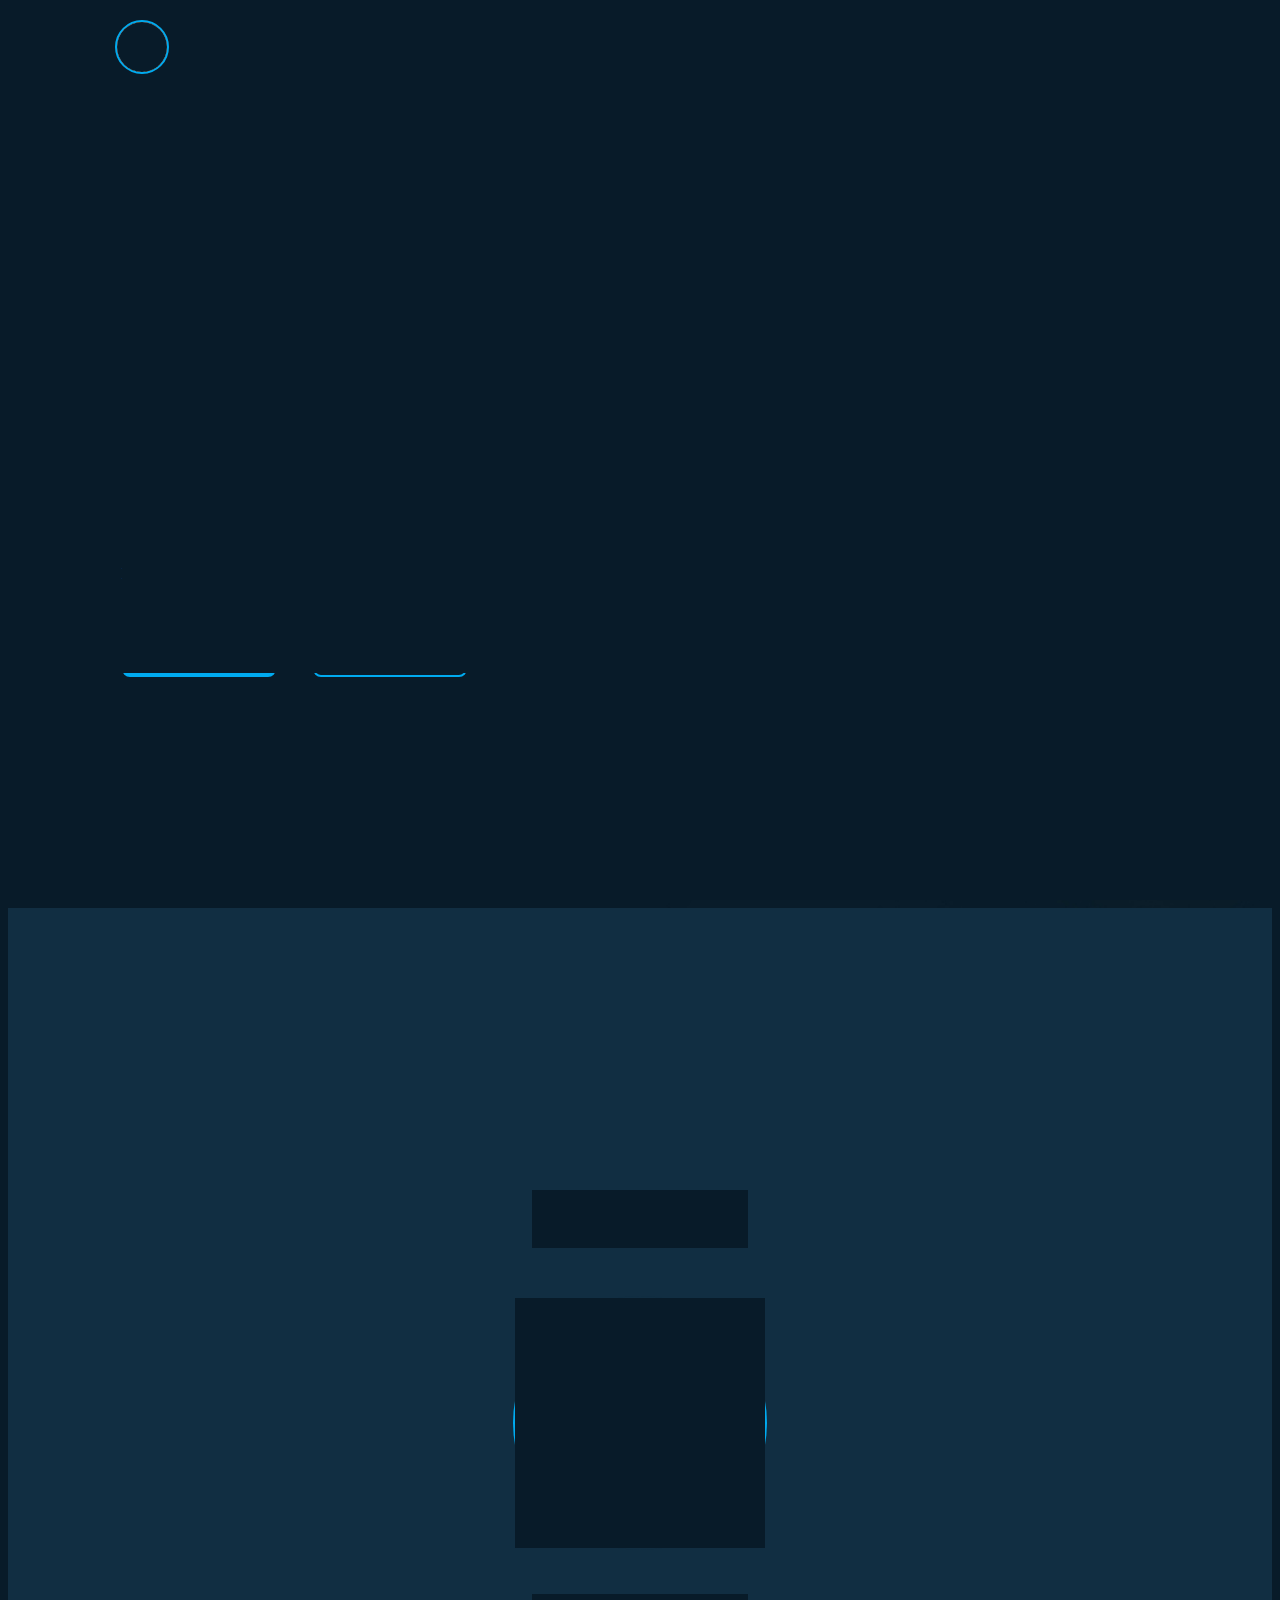
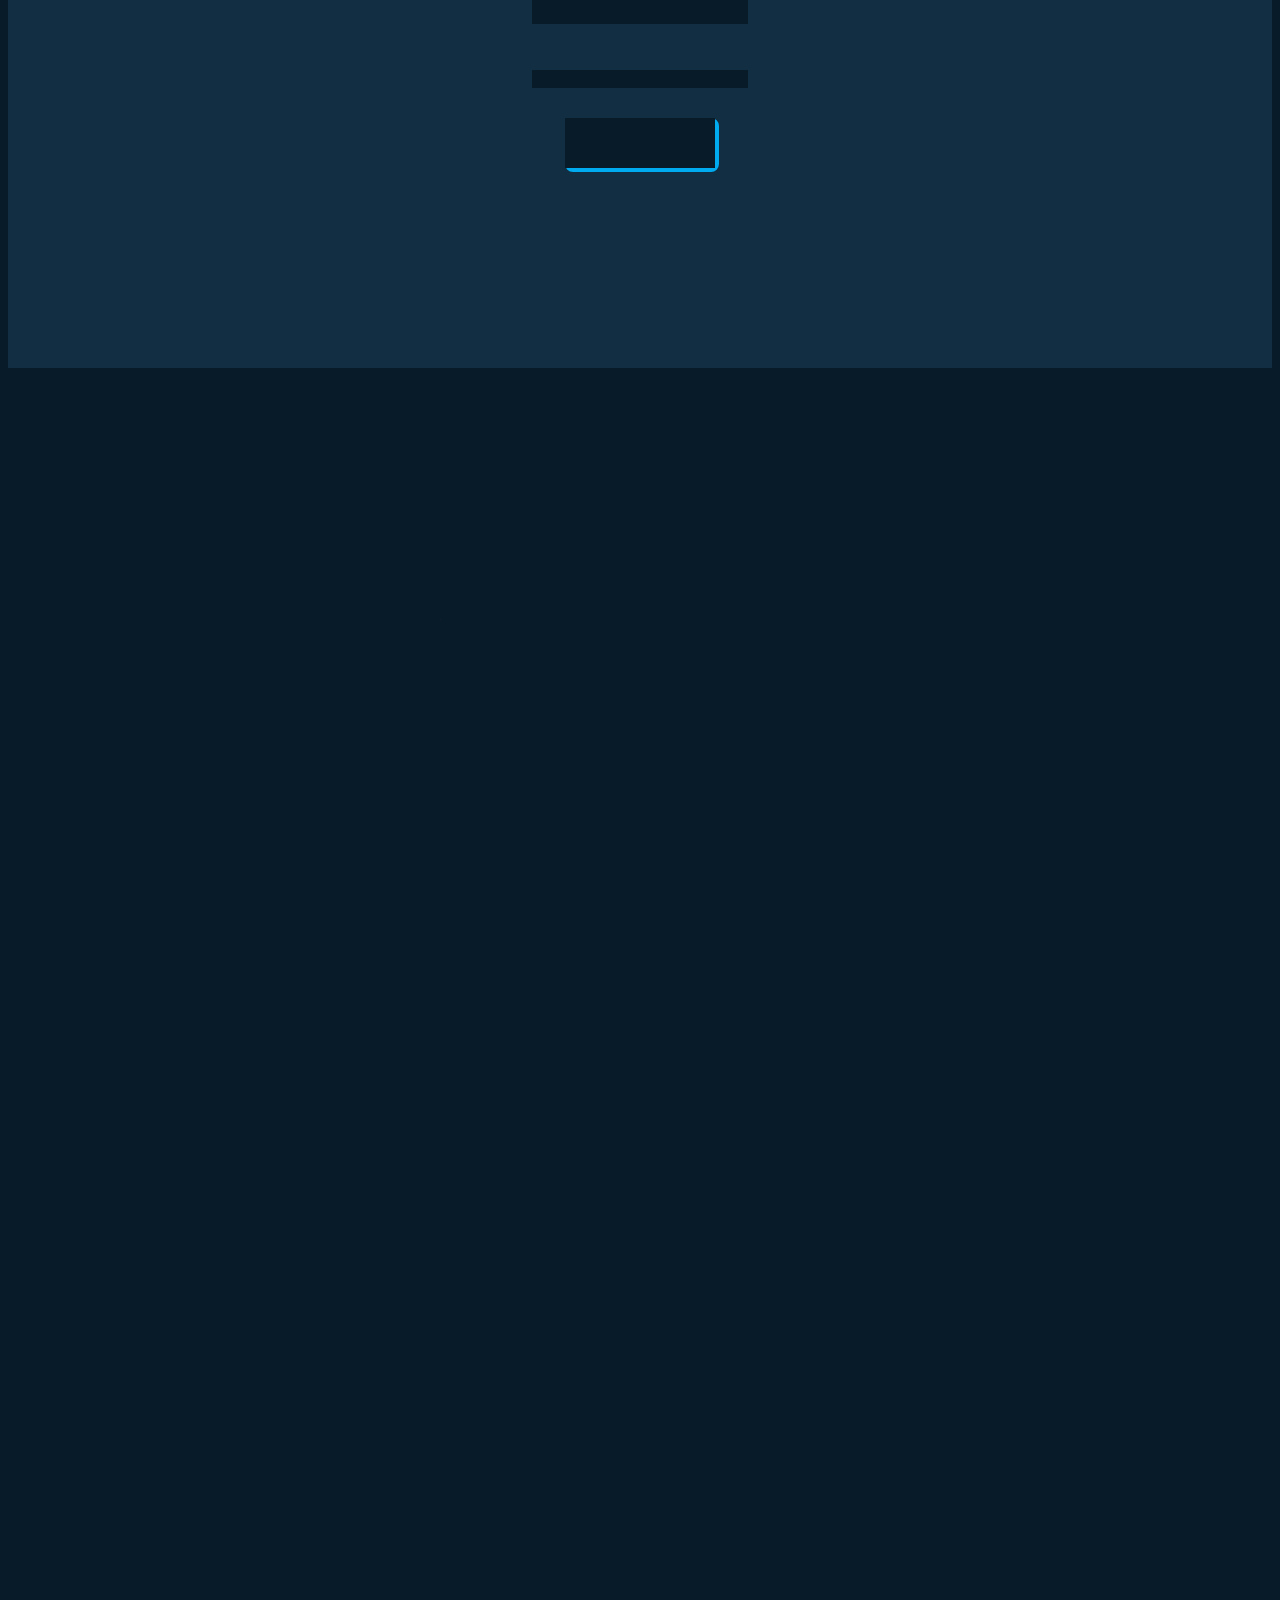
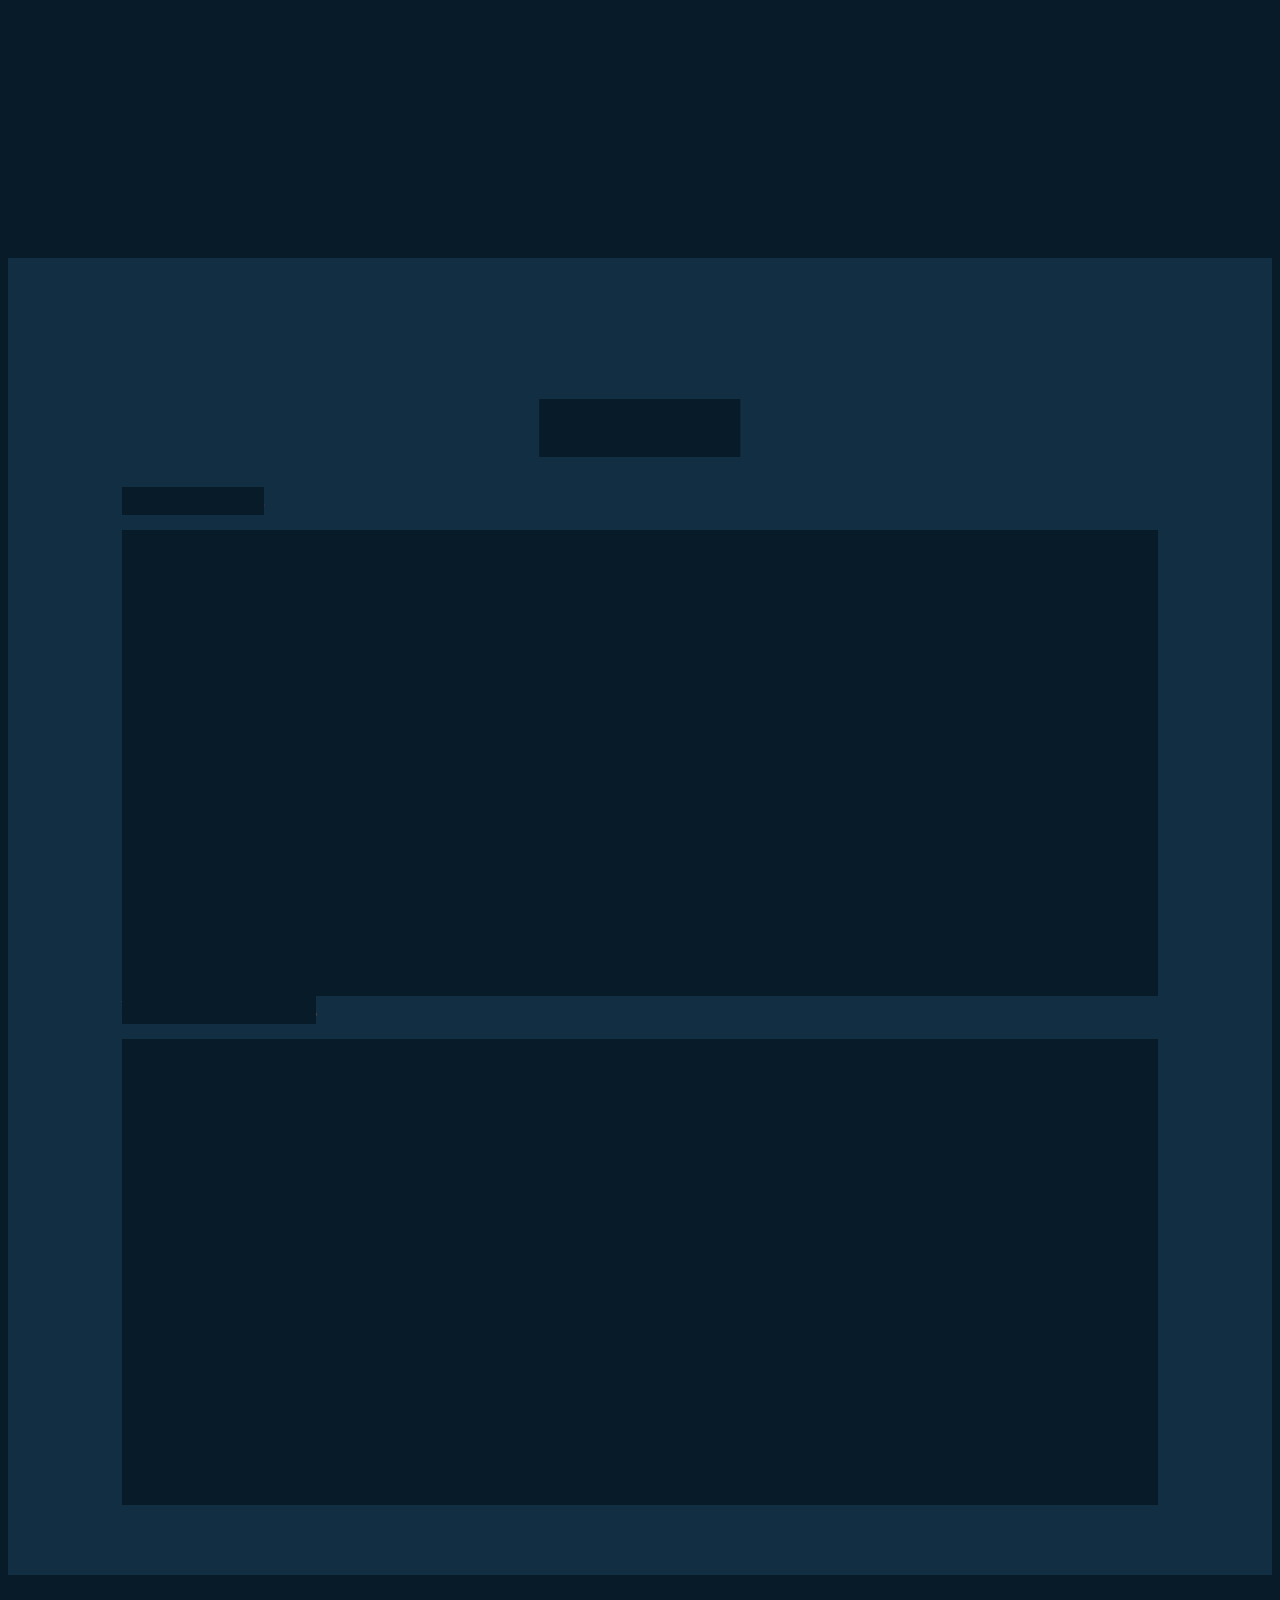
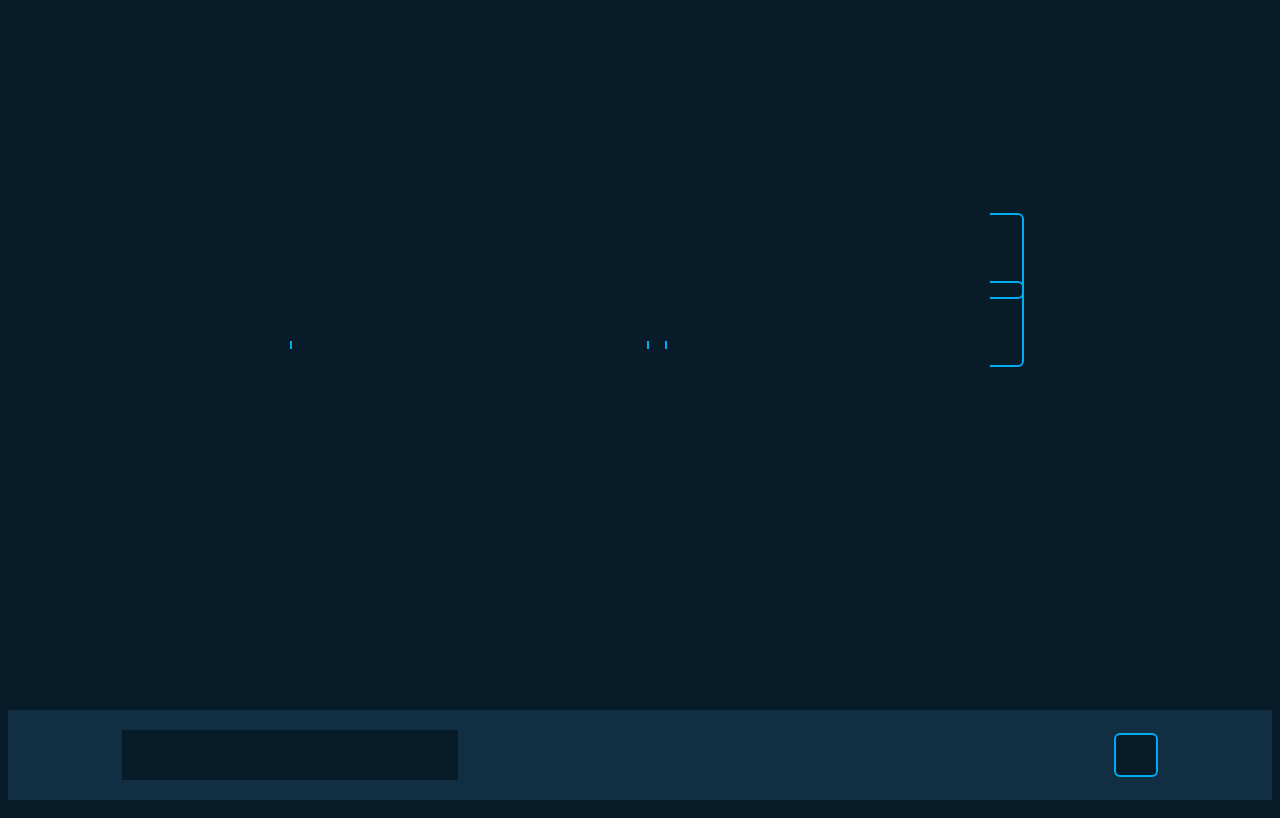
<file: Portfolio/index.html>
<!DOCTYPE html>
<html lang="en" dir="ltr">
    <head>
        <meta charset="UTF-8" />
        <meta http-equiv="X-UA-Compatible" content="IE=edge" />
        <meta name="viewport" content="width=device-width, initial-scale=1.0" />
        <title>PORTFOLIO</title>
        <link rel="stylesheet" type="text/css" href="style.css" />
        <!-- box icons -->
        <link href='https://unpkg.com/boxicons@2.1.4/css/boxicons.min.css' rel='stylesheet'>
    </head>
    <body>
        <header class="header">
            <a href="#" class="logo"><img src="images/logo.png" alt=""><span class="animate" style="--i:1;"></span></a>
            <div class="bx bx-menu" id="menu-icon"><span class="animate" style="--i:2;"></span></div>
            <nav class="navbar">
                <a href="#home" class="active">Home</a>
                <a href="#about">About</a>
                <a href="#education">Education</a>
                <a href="#skills">Skills</a>
                <a href="#contact">Contact</a>
                <span class="active-nav"></span>
                <span class="animate" style="--i:2;"></span>
            </nav>
        </header>

        <!-- home section design -->
        <section class="home show-animate" id="home">
            <div class="home-content">
                <h1>Hi, I'm <span>Venkata Nagasai Atluri</span><span class="animate" style="--i:2;"></span></h1>
                <div class="text-animate">
                    <h3>Graphics Designer</h3>
                    <span class="animate" style="--i:3;"></span>
                </div>
                <p>Lorem, ipsum<span class="animate" style="--i:4;"></span></p>
                <div class="btn-box">
                    <a href="#" class="btn">Hire Me</a>
                    <a href="#" class="btn">Let's Talk</a>
                    <span class="animate" style="--i:5;"></span>
                </div>
            </div>

            <div class="home-sci">
                <a href="#"><i class='bx bxl-facebook'></i></a>
                <a href="#"><i class='bx bxl-twitter'></i></a>
                <a href="#"><i class='bx bxl-linkedin'></i></a>
                <span class="animate" style="--i:6;"></span>
            </div>

            <div class="home-imgHover"></div>
            <span class="animate home-img" style="--i:7;"></span>
        </section>

        <!-- about section design -->
            <section class="about" id="about">
                <h2 class="heading">About <span>Me</span><span class="animate scroll" style="--i:1;"></span></h2>

                <div class="about-img">
                    <img src="images/avns.jpg" alt="">
                    <span class="circle-spin"></span>
                    <span class="animate scroll" style="--i:2;"></span>
                </div>

                <div class="about-content">
                    <h3>Graphics Designer!<span class="animate scroll" style="--i:3;"></span></h3>
                    <p>Lorem ipsum dolor sit.
                        <span class="animate scroll" style="--i:4;"></span>
                    </p>
                    
                    <div class="btn-box btns">
                        <a href="#" class="btn">Read More</a>
                        <span class="animate scroll" style="--i:5;"></span>
                    </div>
                </div>
            </section>

            <!-- eduction section design -->
            <section class="education" id="education">
                <h2 class="heading">My <span>Journey</span><span class="animate scroll" style="--i:1;"></span></h2>

                <div class="education-row">
                    <div class="education-column">
                        <h3 class="title">Education<span class="animate scroll" style="--i:2;"></span></h3>

                        <div class="education-box">
                            <div class="education-content">
                                <div class="content">
                                  <div class="year"><i class='bx bxs-calendar' ></i>2017 - 2022</div>  
                                  <h3>Bachelor Degree - University</h3>
                                  <p>Lorem ipsum dolor sit.</p>
                                </div>
                            </div>

                            <div class="education-content">
                                <div class="content">
                                  <div class="year"><i class='bx bxs-calendar' ></i>2015 - 2017</div>  
                                  <h3>Master Degree - University</h3>
                                  <p>Lorem ipsum dolor sit.</p>
                                </div>
                            </div>

                            <div class="education-content">
                                <div class="content">
                                  <div class="year"><i class='bx bxs-calendar' ></i>2014 - 2015</div>  
                                  <h3>Master Degree - University</h3>
                                  <p>Lorem ipsum dolor sit.</p>
                                </div>
                            </div>

                            <span class="animate scroll" style="--i:3;"></span>
                        </div>
                    </div>

                    <div class="education-column">
                        <h3 class="title">Experience<span class="animate scroll" style="--i:5;"></span></h3> 

                        <div class="education-box">
                            <div class="education-content">
                                <div class="content">
                                  <div class="year"><i class='bx bxs-calendar' ></i>2017 - 2022</div>  
                                  <h3>Graphic Designer - Company</h3>
                                  <p>Lorem ipsum dolor sit.</p>
                                </div>
                            </div>

                            <div class="education-content">
                                <div class="content">
                                  <div class="year"><i class='bx bxs-calendar' ></i>2015 - 2017</div>  
                                  <h3>Graphic Designer - Company</h3>
                                  <p>Lorem ipsum dolor sit.</p>
                                </div>
                            </div>

                            <div class="education-content">
                                <div class="content">
                                  <div class="year"><i class='bx bxs-calendar' ></i>2014 - 2015</div>  
                                  <h3>Graphic Designer - Company</h3>
                                  <p>Lorem ipsum dolor sit.</p>
                                </div>
                            </div>

                            <span class="animate scroll" style="--i:6;"></span>
                        </div>
                    </div>
                </div>
            </section>

            <!-- skills section design -->
            <section class="skills" id="skills">
                <h2 class="heading">My <span>Skills</span><span class="animate scroll" style="--i:1;"></span></h2>

                <div class="skills-row">
                    <div class="skills-column">
                        <h3 class="title">Coding Skills<span class="animate scroll" style="--i:2;"></span></h3>

                        <div class="skills-box">
                            <div class="skills-content">
                                <div class="progress">
                                    <h3>HTML <span>90%</span></h3>
                                    <div class="bar"><span></span></div>
                                </div>

                                <div class="progress">
                                    <h3>CSS <span>80%</span></h3>
                                    <div class="bar"><span></span></div>
                                </div>

                                <div class="progress">
                                    <h3>JavaScript <span>65%</span></h3>
                                    <div class="bar"><span></span></div>
                                </div>

                                <div class="progress">
                                    <h3>Python <span>85%</span></h3>
                                    <div class="bar"><span></span></div>
                                </div>
                            </div>

                            <span class="animate scroll" style="--i:3;"></span>
                        </div>
                    </div>

                    <div class="skills-column">
                        <h3 class="title">Professional Skills<span class="animate scroll" style="--i:5;"></span></h3>

                        <div class="skills-box">
                            <div class="skills-content">
                                <div class="progress">
                                    <h3>Web Design <span>95%</span></h3>
                                    <div class="bar"><span></span></div>
                                </div>

                                <div class="progress">
                                    <h3>Web Development <span>67%</span></h3>
                                    <div class="bar"><span></span></div>
                                </div>

                                <div class="progress">
                                    <h3>Graphic Design <span>85%</span></h3>
                                    <div class="bar"><span></span></div>
                                </div>

                                <div class="progress">
                                    <h3>SEO Marketing <span>50%</span></h3>
                                    <div class="bar"><span></span></div>
                                </div>
                            </div>

                            <span class="animate scroll" style="--i:6;"></span>
                        </div>
                    </div>
                </div>
            </section>

            <!-- contact section design -->
            <section class="contact" id="contact">
                <h2 class="heading">Contact <span>Me!</span><span class="animate scroll" style="--i:1;"></span></h2>

                <form action="#">
                    <div class="input-box">
                        <div class="input-field">
                            <input type="text" placeholder="Full Name" required>
                            <span class="focus"></span>
                        </div>
                        <div class="input-field">
                            <input type="text" placeholder="Email Address" required>
                            <span class="focus"></span>
                        </div>

                        <span class="animate scroll" style="--i:3;"></span>
                    </div>

                    <div class="input-box">
                        <div class="input-field">
                            <input type="number" placeholder="Mobile Number" required>
                            <span class="focus"></span>
                        </div>
                        <div class="input-field">
                            <input type="text" placeholder="Email Subject" required>
                            <span class="focus"></span>
                        </div>

                        <span class="animate scroll" style="--i:5;"></span>
                    </div>

                    <div class="textarea-field">
                        <textarea name="" id="" cols="30" rows="10" placeholder="Your Message" required></textarea>
                        <span class="focus"></span>

                        <span class="animate scroll" style="--i:7;"></span>
                    </div>

                    <div class="btn-box btns">
                        <button type="submit" class="btn">Submit</button>

                        <span class="animate scroll" style="--i:9;"></span>
                    </div>
                </form>
            </section>

            <!-- footer design -->
            <footer class="footer">
                <div class="footer-text">
                    <p>Copyright &copy; 2023 by No-One | All Rights Reserved.</p>

                    <span class="animate scroll" style="--i:1;"></span>
                </div>
                <div class="footer-iconTop">
                    <a href="#"><i class='bx bx-up-arrow-alt'></i></a>

                    <span class="animate scroll" style="--i:3;"></span>
                </div>
            </footer>
        <script src="script.js"></script>
    </body>
</html>
</file>
<file: Portfolio/style.css>
nia@import url('https://fonts.googleapis.com/css2?family=Poppins:wght@300;400;500;600;700;800;900&display=swap');

* {
    margin: 0;
    padding: 0;
    box-sizing: border-box;
    text-decoration: none;
    border: none;
    outline: none;
    scroll-behavior: smooth;
    font-family: 'Poppins', sans-serif;
}

:root {
    --bg-color: #081b29;
    --second-bg-color: #112e42;
    --text-color: #ededed;
    --main-color: #00abf0;
}

html {
    font-size: 62.5%;
    overflow-x: hidden;
}

body {
    background: var(--bg-color);
    color: var(--text-color);
}

.header {
    position: fixed;
    top: 0;
    left: 0;
    width: 100%;
    padding: 2rem 9%;
    background: transparent;
    display: flex;
    justify-content: space-between;
    align-items: center;
    z-index: 100;
    transition: 0.3s;
}

.header.sticky {
    background: var(--bg-color);
}

.logo {
    position: relative;
    display: inline-flex;
    justify-content: center;
    align-items: center;
    width: 50px;
    height: 50px;
    background: transparent;
    border: 0.2rem solid var(--main-color);
    border-radius: 50%;
    color: var(--main-color);
    z-index: 1;
    overflow: hidden;
    transition: hidden;
}

.navbar {
    position: relative;
}

.navbar a {
    font-size: 1.7rem;
    color: var(--text-color);
    font-weight: 500;
    margin-left: 3.5rem;
    transition: 0.3s;
}

.navbar a:hover,
.navbar a:active {
    color: var(--main-color);

}

#menu-icon {
    position: relative;
    font-size:3.6rem;
    color: var(--text-color);
    cursor: pointer;
    display: none;
}

section {
    min-height: 100vh;
    padding: 10rem 9% 2rem;
}

.home {
    display: flex;
    align-items: center;
    padding: 0 9%;
    background: url('images/home.jpg') no-repeat;
    background-size: cover;
    background-position: center;
}

.home-content {
    max-width: 60rem;
    z-index: 99;
}

.home-content h1 {
    position: relative;
    display: inline-block;
    font-size: 5.6rem;
    font-weight: 700;
    line-height: 1.3;
}

.home-content h1 span {
    color: var(--text-color);
}

.home-content .text-animate {
    position: relative;
    width: 31rem;
}

.home-content .text-animate h3 {
    font-size: 3.2rem;
    font-weight: 700;
    color: transparent;
    -webkit-text-stroke: .7px var(--main-color);
    background-image: linear-gradient(var(--main-color), var(--main-color));
    background-repeat: no-repeat;
    -webkit-background-clip: text;
    background-position: -33rem 0;
}

.home.show-animate .home-content .text-animate h3 {
    animation: homeBgText 2s linear infinite;
    animation-delay: 2s;
}

.home-content .text-animate h3::before {
    content: '';
    position: absolute;
    top: 0;
    left: 0;
    width: 0;
    height: 100%;
    border-right: 2px solid var(--main-color);
    z-index: -1;
}

.home.show-animate .home-content .text-animate h3::before {
    animation: homeCursorText 2s linear infinite;
    animation-delay: 2s;
}

.home-content p {
    position: relative;
    font-size: 1.6rem;
    margin: 2rem 0 4rem;
}

.btn-box {
    position: relative;
    display: flex;
    justify-content: space-between;
    width: 34.5rem;
    height: 5rem;
}

.btn-box .btn {
    position: relative;
    display: inline-flex;
    justify-content: center;
    align-items: center;
    width: 15rem;
    height: 100%;
    background: var(--main-color);
    border: .2rem solid var(--main-color);
    border-radius: 0.8rem;
    font-size: 1.8rem;
    font-weight: 600;
    letter-spacing: 0.1rem;
    color: var(--bg-color);
    z-index: 1;
    overflow: hidden;
    transition: 0.5s;
}

.btn-box .btn:hover {
    color: var(--main-color);
}

.btn-box .btn:nth-child(2) {
    background: transparent;
    color: var(--main-color);
}

.btn-box .btn:nth-child(2):hover {
    color: var(--bg-color);
}

.btn-box .btn:nth-child(2)::before {
    background: var(--main-color);
}

.btn-box .btn::before {
    content: '';
    position: absolute;
    top: 0;
    left: 0;
    width: 0;
    height: 100%;
    background: var(--bg-color);
    z-index: -1;
    transition: 0.5s;
}

.btn-box .btn:hover::before {
    width: 100%;
}

.home-sci {
    position: absolute;
    bottom: 4rem;
    width: 170px;
    display: flex;
    justify-content: space-between;
}

.home-sci a {
    position: relative;
    display: inline-flex;
    justify-content: center;
    align-items: center;
    width: 40px;
    height: 40px;
    background: transparent;
    border: 0.2rem solid var(--main-color);
    border-radius: 50%;
    font-size: 20px;
    color: var(--main-color);
    z-index: 1;
    overflow: hidden;
    transition: hidden;
}

.home-sci a:hover {
    color: var(--bg-color);
}

.home-sci a::before {
    content: '';
    position: absolute;
    top: 0;
    left: 0;
    width: 0;
    height: 100%;
    background: var(--main-color);
    z-index: -1;
    transition: 0.5s;
}

.home-sci a:hover::before {
    width: 100%;
}

.home-imgHover {
    position: absolute;
    top: 0;
    right: 0;
    width: 45%;
    height: 100%;
    background: transparent;
    transition: 3s;
}

.home-imgHover:hover {
    background: var(--bg-color);
    opacity: 0.8;
}

.about {
    display: flex;
    justify-content: center;
    align-items: center;
    flex-direction: column;
    gap: 2rem;
    background: var(--second-bg-color);
    padding-bottom: 6rem;
}

.heading {
    position: relative;
    font-size: 5rem;
    margin-bottom: 3rem;
    text-align: center;
}

span {
    color: var(--main-color);
}

.about-img {
    position: relative;
    width: 25rem;
    height: 25rem;
    border-radius: 50%;
    display: flex;
    justify-content: center;
    align-items: center;
}

.about-img img {
    width: 90%;
    border-radius: 50%;
    border: 0.2rem solid var(--main-color);
}

.about-img .circle-spin {
    position: absolute;
    top: 50%;
    left: 50%;
    transform: translate(-50%, -50%) rotate(0);
    width: 100%;
    height: 100%;
    border-radius: 50%;
    border-top: 0.2rem solid var(--second-bg-color);
    border-bottom: 0.2rem solid var(--second-bg-color);
    border-left: 0.2rem solid var(--main-color);
    border-right: 0.2rem solid var(--main-color);
    animation: aboutSpinner 8s linear infinite;
}

.about-content {
    text-align: center;
}

.about-content h3 {
    position: relative;
    display: inline-block;
    font-size: 2.6rem;
}

.about-content p {
    position: relative;
    font-size: 1.6rem;
    margin: 2rem 0 3rem;
}
.btn-box.btns {
    display: inline-block;
    width: 15rem;
}

.btn-box.btns a::before {
    background: var(--second-bg-color);
}

.education {
    display: flex;
    justify-content: center;
    align-items: center;
    flex-direction: column;
    min-height: auto;
    padding-bottom: 5rem;
}

.education .education-row {
    display: flex;
    flex-wrap: wrap;
    gap: 5rem;
}

.education-row .education-column {
    flex: 1 1 40rem;
}

.education-column .title {
    position: relative;
    display: inline-block;
    font-size: 2.5rem;
    margin: 0 0 1.5rem 2rem;
}

.education-column .education-box {
    position: relative;
    border-left: 0.2rem solid var(--main-color);
}

.education-box .education-content {
    position: relative;
    padding-left: 2rem;
}

.education-box .education-content::before {
    content: '';
    position: absolute;
    top: 0;
    left: -1.1rem;
    width: 2rem;
    height: 2rem;
    background: var(--main-color);
    border-radius: 50%;

}

.education-content .content {
    position: relative;
    padding: 1.5rem;
    border: 0.2rem solid var(--main-color);
    border-radius: 0.6rem;
    margin-bottom: 2rem;
    overflow: hidden;
}

.education-content .content::before {
    content: '';
    position: absolute;
    top: 0;
    left: 0;
    width: 0;
    height: 100%;
    background: var(--second-bg-color);
    z-index: -1;
    transition: 0.5s;
}

.education-content .content:hover::before {
    width: 100%;
}

.education-content .content .year {
    font-size: 1.5rem;
    color: var(--main-color);
    padding-bottom: 0.5rem;
}

.education-content .content .year i {
    padding-right: 0.5rem;
}

.education-content .content h3 {
    font-size: 2rem;
}

.education-content .content p {
    font-size: 1.6rem;
    padding-top: 0.5rem;
}

.skills {
    min-height: auto;
    padding-bottom: 7rem;
    background: var(--second-bg-color);
}

.skills h2 {
    display: inline-block;
    left: 50%;
    transform: translateX(-50%);
}

.skills skills-row {
    display: flex;
    flex-wrap: wrap;
    gap: 5rem;
}

.skills-row .skills-column {
    flex: 1 1 40rem;
}

.skills-column .title{
    position: relative;
    display: inline-block;
    font-size: 2.5rem;
    margin: 0 0 1.5rem;
}

.skills-column .skills-box {
    position: relative;
}

.skills-box .skills-content {
    position: relative;
    border: 0.2rem solid var(--main-color);
    border-radius: 0.6rem;
    padding: 0.5rem 1.5rem;
    z-index: 1;
    overflow: hidden;
}

.skills-box .skills-content::before {
    content: '';
    position: absolute;
    top: 0;
    left: 0;
    width: 0;
    height: 100%;
    background: var(--bg-color);
    z-index: -1;
    transition: 0.5s;
}

.skills-box .skills-content:hover::before {
    width: 100%;
} 

.skills-content .progress {
    padding: 1rem 0;
}

.skills-content .progress h3 {
    font-size: 1.7rem;
    display: flex;
    justify-content: space-between;
}

.skills-content .progress h3 span {
    color: var(--text-color);
}

.skills-content .progress .bar {
    height: 2.5rem;
    border-radius: 0.6rem;
    border: 0.2rem solid var(--main-color);
    padding: 0.5rem;
    width: 1rem 0;
}

.skills-content .progress .bar span {
    display: block;
    height: 100%;
    border-radius: 0.3rem;
    background: var(--main-color);
}

.skills-column:nth-child(1) .skills-content .progress:nth-child(1) .bar span {
    width: 90%;
}

.skills-column:nth-child(1) .skills-content .progress:nth-child(2) .bar span {
    width: 80%;
}

.skills-column:nth-child(1) .skills-content .progress:nth-child(3) .bar span {
    width: 65%;
}

.skills-column:nth-child(1) .skills-content .progress:nth-child(4) .bar span {
    width: 85%;
}

.skills-column:nth-child(2) .skills-content .progress:nth-child(1) .bar span {
    width: 95%;
}

.skills-column:nth-child(2) .skills-content .progress:nth-child(2) .bar span {
    width: 67%;
}

.skills-column:nth-child(2) .skills-content .progress:nth-child(3) .bar span {
    width: 85%;
}

.skills-column:nth-child(2) .skills-content .progress:nth-child(4) .bar span {
    width: 50%;
}

.contact {
    min-height: auto;
    padding-bottom: 7rem;
}

.contact h2 {
    display: inline-block;
    left: 50%;
    transform: translateX(-50%);
}

.contact form {
    max-width: 70rem;
    margin: 0 auto;
    text-align: center;
}

.contact form .input-box {
    position: relative;
    display: flex;
    justify-content: space-between;
    flex-wrap: wrap;
}

.contact form .input-box .input-field {
    position: relative;
    width: 49%;
    margin: 0.8rem 0;
}

.contact form .input-box .input-field input,
.contact form .textarea-field textarea {
    width:100%;
    height:100%;
    padding: 1.5rem;
    font-size: 1.6rem;
    color: var(--text-color);
    background: transparent;
    border-radius: 0.6rem;
    border: 0.2rem solid var(--main-color);
}

.contact form .input-box .input-field input::placeholder,
.contact form .textarea-field textarea::placeholder {
    color: var(--text-color);
}

.contact form .focus {
    position: absolute;
    top: 0;
    left: 0;
    width: 0;
    height:100%;
    background: var(--second-bg-color);
    border-radius: 0.6rem;
    z-index: -1;
    transition: 0.5s;
}

.contact form .input-box .input-field input:focus~.focus,
.contact form .input-box .input-field input:valid~.focus,
.contact form .textarea-field textarea:focus~.focus,
.contact form .textarea-field textarea:valid~.focus {
    width: 100%;
}

.contact form .textarea-field {
    position: relative;
    margin: 0.8rem 0 2.7rem;
    display: flex;
}

.contact form .textarea-field textarea {
    resize: none;
}

.contact form .btn-box.btns .btn {
    cursor: pointer;
}

.footer {
    display: flex;
    justify-content: space-between;
    align-items: center;
    flex-wrap: wrap;
    padding: 2rem 9%;
    background: var(--second-bg-color);
}

.footer-text,
.footer-iconTop {
    position: relative;
}

.footer-text p {
    font-size: 1.6rem;
}

.footer-iconTop {
    position: relative;
    display: inline-flex;
    justify-content: center;
    align-items: center;
    padding: 0.8rem;
    background: var(--main-color);
    border: 0.2rem solid var(--main-color);
    border-radius: 0.6rem;
    z-index: 1;
    overflow: hidden;
}

.footer-iconTop a::before {
    content: '';
    position: absolute;
    top: 0;
    left: 0;
    width: 0;
    height: 100%;
    background: var(--second-bg-color);
    z-index: -1;
    transition: 0.5s;
}

.footer-iconTop a:hover::before {
    width: 100%;
}

.footer-iconTop a i {
    font-size: 2.4rem;
    color: var(--bg-color);
    transition: 0.5s;
}

.footer-iconTop a:hover i {
    color: var(--main-color);
}

/* ANIMATION RELOAD AND SCROLL */
.animate {
    position: absolute;
    top: 0;
    right: 0;
    width: 100%;
    height: 100%;
    background: var(--bg-color);
    z-index: 98;
}

.animate.home-img {
    width: 50%;
}

.logo .animate,
.navbar .animate,
#menu-icon .animate,
.home.show-animate .animate  {
    animation: showRight 1s ease forwards;
    animation-delay: calc(0.3s * var(--i));
}

.animate.scroll {
    transition: 1s ease;
    transition-delay: calc(0.3s / var(--i));
    animation: none;
}

section:nth-child(odd) .animate.scroll 
.footer .animate.scroll {
    background: var(--second-bg-color);
}

.education .education-box .animate.scroll {
    width: 105%;
}

.about.show-animate .animate.scroll,
.education.show-animate .animate.scroll,
.skills.show-animate .animate.scroll,
.contact.show-animate .animate.scroll,
.footer.show-animate .animate.scroll {
    transition-delay: calc(0.3s * var(--i));
    width: 0;
}


/* BREAKPOINTS */
@media (max-width: 1200px) {
    html {
        font-size: 55%;
    }
}

@media (max-width: 991px) {
    .header {
        padding: 2rem 4%;
    }

    section {
        padding: 10rem 4% 2rem;
    }

    .home {
        padding: 0 4%;
    }
     
    .contact {
        min-height: auto;
        min-width: auto;
        padding-bottom: 7rem;

    .footer {
        padding: 2rem 4%;
    }
}

@media (max-width: 850px) {
    .animate.home-img {
        width: 55%;
    }
}

@media (max-width: 768px) {
    .header {
        background: var(--bg-color);
    }

    #menu-icon {
        display: block;
    }

    .navbar {
        position: absolute;
        top: 100%;
        left: -100%;
        width: 100%;
        padding: 1rem 4%;
        background: var(--second-bg-color);
        box-shadow: 0 0.5rem 1rem rbga(0, 0, 0, 0.2);
        z-index: 1;
        transition: 0.25s ease;
        transition-delay: 0.25s;
    }

    .navbar.active {
        left: 0;
        transition-delay: 0s;
    }

    .navbar .active-nav {
        position: absolute;
        top: 0;
        left: -100%;
        width: 100%;
        height: 100%;
        background: var(--bg-color);
        border-top: 0.1rem solid rgba(0, 0, 0, 0.2);
        z-index: -1;
        transition: 0.25s ease;
        transition-delay: 0s;
    }

    .navbar.active .active-nav {
        left: 0;
        transition-delay: 0.25s;
    }

    .navbar a {
        display: block;
        font-size: 2rem;
        margin: 3rem 0;
        transform: translateX(-20rem);
        transition: 0.25s ease;
        transition-delay: 0s;
    }

    .navbar.active a {
        transform:translateX(0);
        transition-delay: 0.25s;
    }

    .home-imgHover:hover {
        pointer-events: none;
        background: var(--bg-color);
        opacity: 0.6;
    }
    .contact {
    min-height: auto;
    padding-bottom: 7rem;
}

@media (max-width: 520px) {
html {
    font-size: 50%;
}

.home-content h1 {
    display: flex;
    flex-direction: column;
}

.home-sci {
    width: 160px;
}

.home-sci a {
    width: 38px;
    height: 38px;
}
}

@media (max-width: 462px) {
    .home-content h1 {
        font-size: 5.2rem;
    }

    .education {
        padding: 10rem 4% 5rem 5%;
    }

    .contact form .input-box .input-field {
        width: 100%;
    }

    .footer {
        flex-direction: column-reverse;
    }

    .footer p {
        margin-top: 2rem;
        text-align: center;
    }
}

@media (max-width: 371px) {
    .home {
        justify-content: center;
    }

    .home-content {
        display: flex;
        align-items: center;
        flex-direction: column;
        text-align: center;
    }

    .home-content {
        font-size: 5rem;
    }
}

/* KEYFRAMES ANIMATION */
@keyframes homeBgText {
    0%,
    10%,
    100% {
        background-position: -33rem 0;
    }
    65%,
    85% {
        background-position: 0 0;
    }
}

@keyframes homeCursorText {
    0%,
    10%,
    100% {
        width: 0;
    }
    65%,
    78%,
    85% {
        width: 100%;
        opacity: 1;
    }

    75%,
    81% {
        opacity: 0;
    }
}

@keyframes aboutSpinner {
    100% {
        transform: translate(-50%, -50%) rotate(360deg);
    }
}

@keyframes showRight {
    100% {
        width:0;
    }
}
</file>
